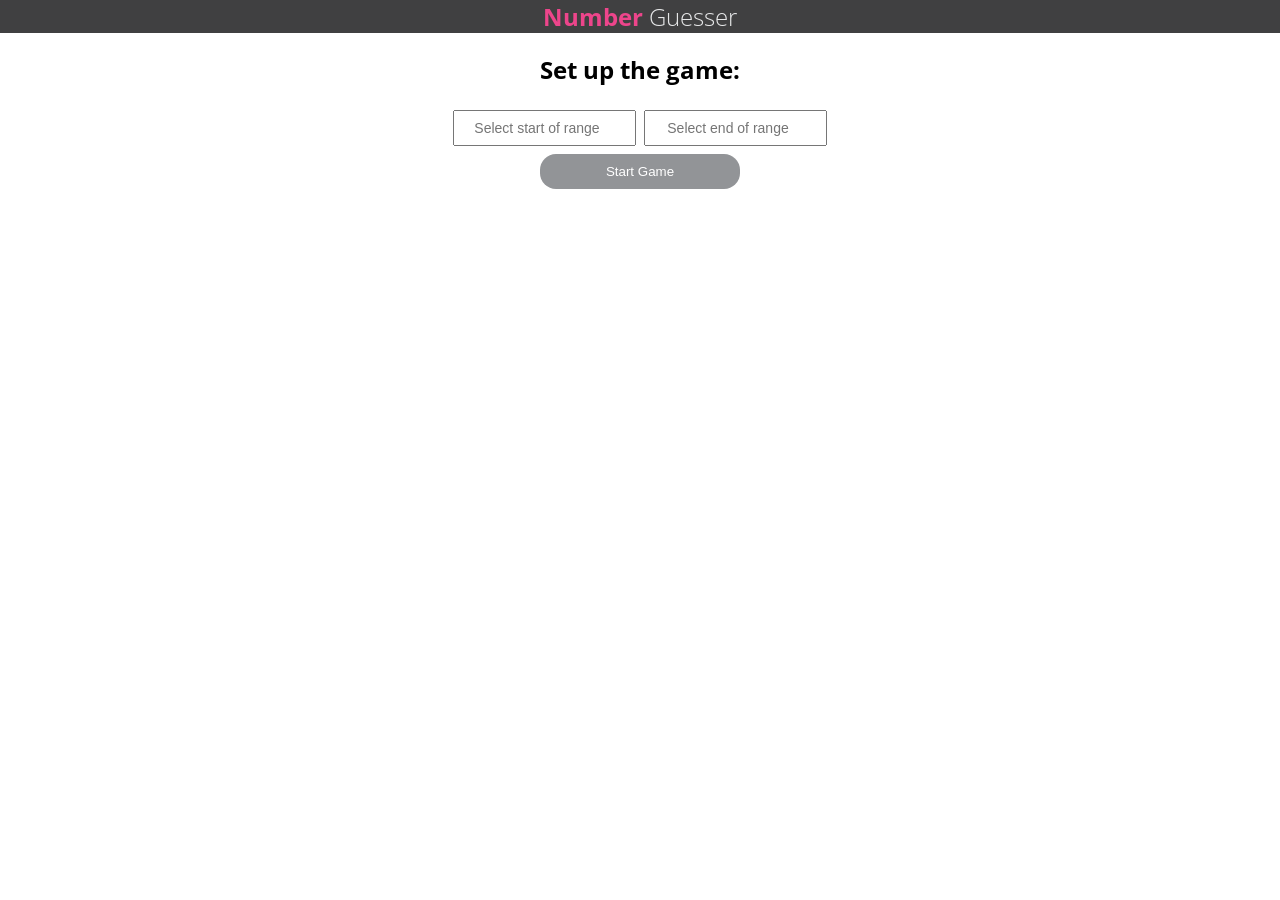
<file: index.html>
<!DOCTYPE html>
<html lang="en">
<head>
  <meta charset="UTF-8">
  <meta name="viewport" content="width=device-width, initial-scale=1.0">
  <meta http-equiv="X-UA-Compatible" content="ie=edge">
  <link rel="stylesheet"
        href="https://fonts.googleapis.com/css?family=Open+Sans:300,700">
  <link href="css/main.css" rel="stylesheet" type="text/css"/>
  <title>Number Guesser</title>
</head>
<body>
  <div class="container"></div>
    <header>
      <nav>
        <ul>
          <li class="logo">
            <a class="bold magenta">Number</a> <a class="light grey">Guesser</a>
          </li>
        </ul>
      </nav>
    </header>

    <main class="game" id="game">
      <h2>Set up the game:</h2>
      <input type="number" class="range" id="start" placeholder="Select start of range">
      <input type="number" class="range" id="end" placeholder="Select end of range"><br>
      <button class="enabled-button lrg-btn" id="startGame">Start Game</button><br>
    </main>

  </div>
</body>
</html>

<script src="scripts/number_guesser.js" type="text/javascript"></script>
</file>
<file: css/main.css>
body {
  margin: 0;
  font-family: 'Open Sans', sans-serif;
}

.container {
  width: 80%;
  margin: 0 auto;
  text-align: center;
}

header {
  background: #404041;
}

nav ul {
  margin: 0;
  padding: 0;
  list-style: none;
  text-align: center;
}
.game {
  text-align: center;
}
.logo {
  font-size: 24px;
}

.bold {
  font-weight: 700;
}

.light {
  font-weight: 300;
}

.magenta {
  color: #ED458B;
}

.grey {
  color: #E6E7E8;
}

.enabled-button {
  background: #929497;
  color: #FFFFFF;
  border: none;
  padding: 10px;
  text-align: center;
  display: inline-block;
  margin: 4px 2px;
  cursor: pointer;
  border-radius: 16px;
}
.sml-btn {
  width: 100px;
}
.lrg-btn {
  width: 200px;
}

input {
  margin: 4px 2px;
  font-size: 14px;
  height: 30px;
  text-align: center;
}

.lrg-input {
  width: 250px;
}

.enabled-button:hover {
  background-color: #EB008B;
}

.disabled-button {
  background: #D0D2D3;
  color: #FFFFFF;
  border: none;
  padding: 10px;
  text-align: center;
  display: inline-block;
  margin: 4px 2px;
  cursor: not-allowed;
  border-radius: 16px;
}

.game-text {
  color: #404041;
}

.guess-text {
  color: #EB008B;
  font-size: 5em;
}
</file>
